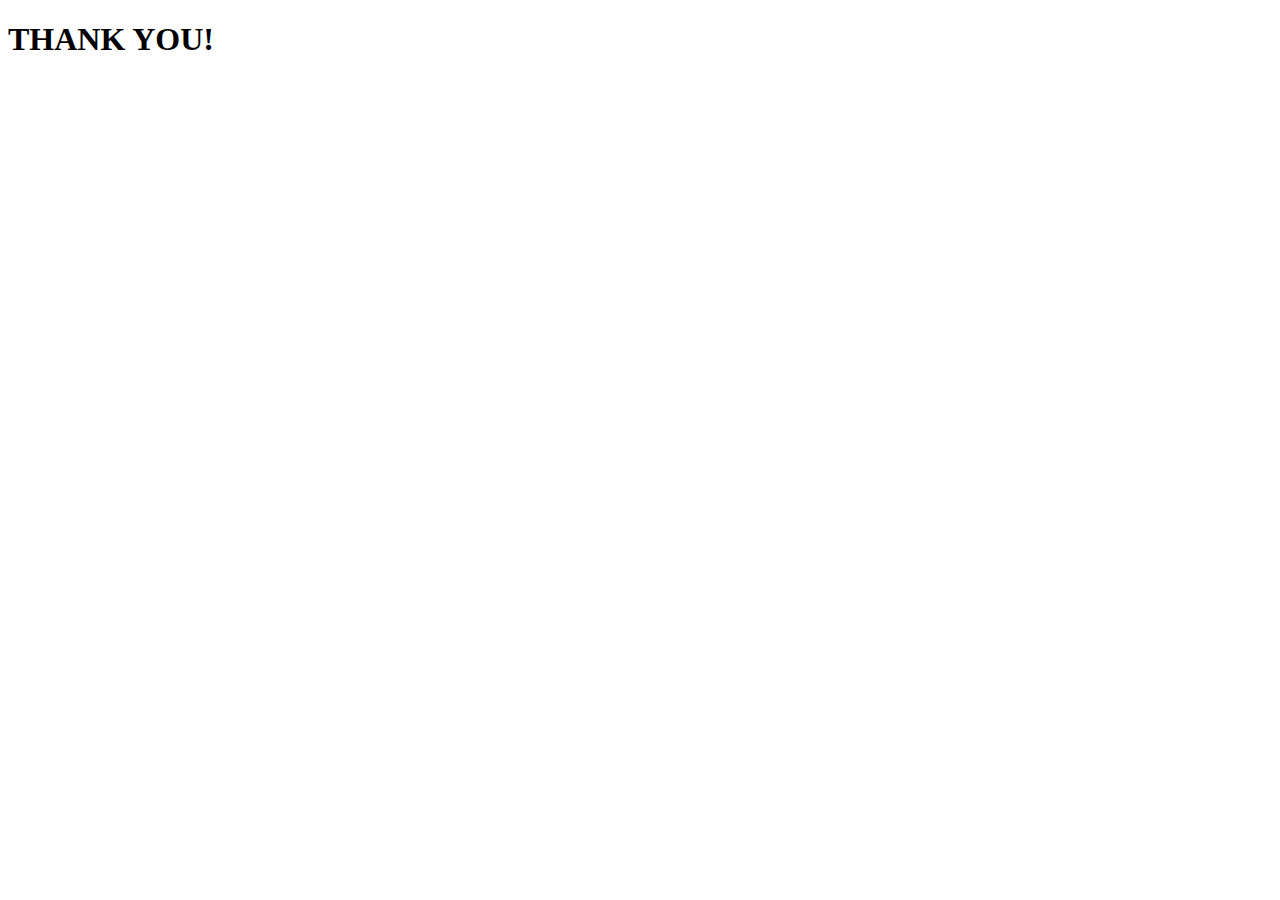
<file: pages/thanks.html>
<!DOCTYPE html>
<html lang="en">
    <head>
      <meta charset="UTF-8">
      <meta http-equiv="X-UA-Compatible" content="IE=edge">
      <meta name="viewport" content="width=device-width, initial-scale=1.0">
      <title>Thank you</title>
    </head>

    <body>
        <h1>THANK YOU!</h1>
    </body>
</html>
</file>
